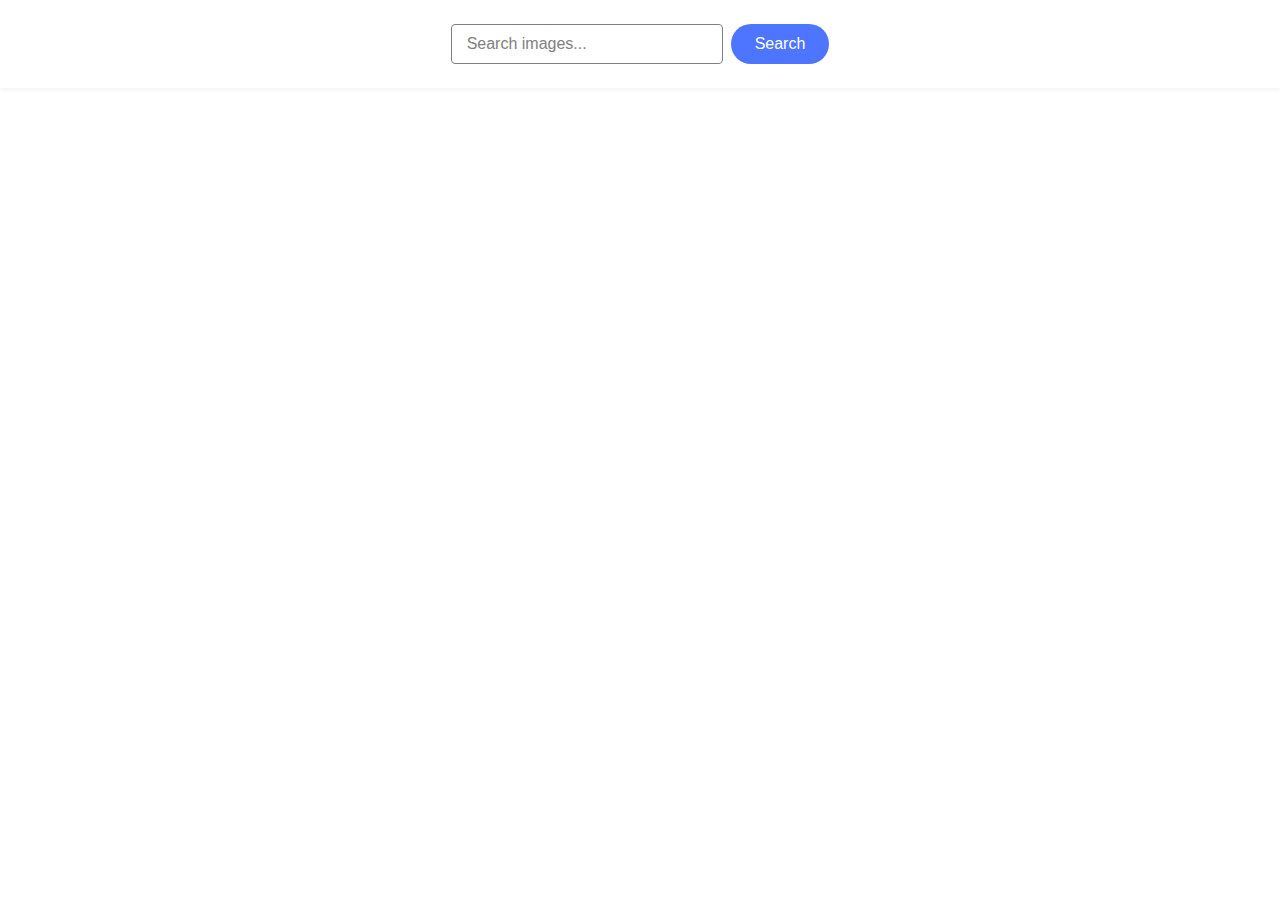
<file: src/index.html>
<!DOCTYPE html>
<html lang="en">
  <head>
    <meta charset="UTF-8" />
    <link rel="icon" type="image/svg+xml" href="/favicon.svg" />
    <meta name="viewport" content="width=device-width, initial-scale=1.0" />
    <title>Image Search App</title>
    <link rel="stylesheet" href="./css/styles.css" />
  </head>
  <body>
    <header>
      <form class="form">
        <input
          type="text"
          name="query"
          placeholder="Search images..."
          required
        />
        <button type="submit">Search</button>
      </form>
    </header>
    <main>
      <section class="gallery-section">
        <ul class="gallery"></ul>
        <span class="loader"></span>
        <button type="button" class="load-more-btn">Load more</button>
      </section>
    </main>
    <footer></footer>
    <script type="module" src="./main.js"></script>
  </body>
</html>
</file>
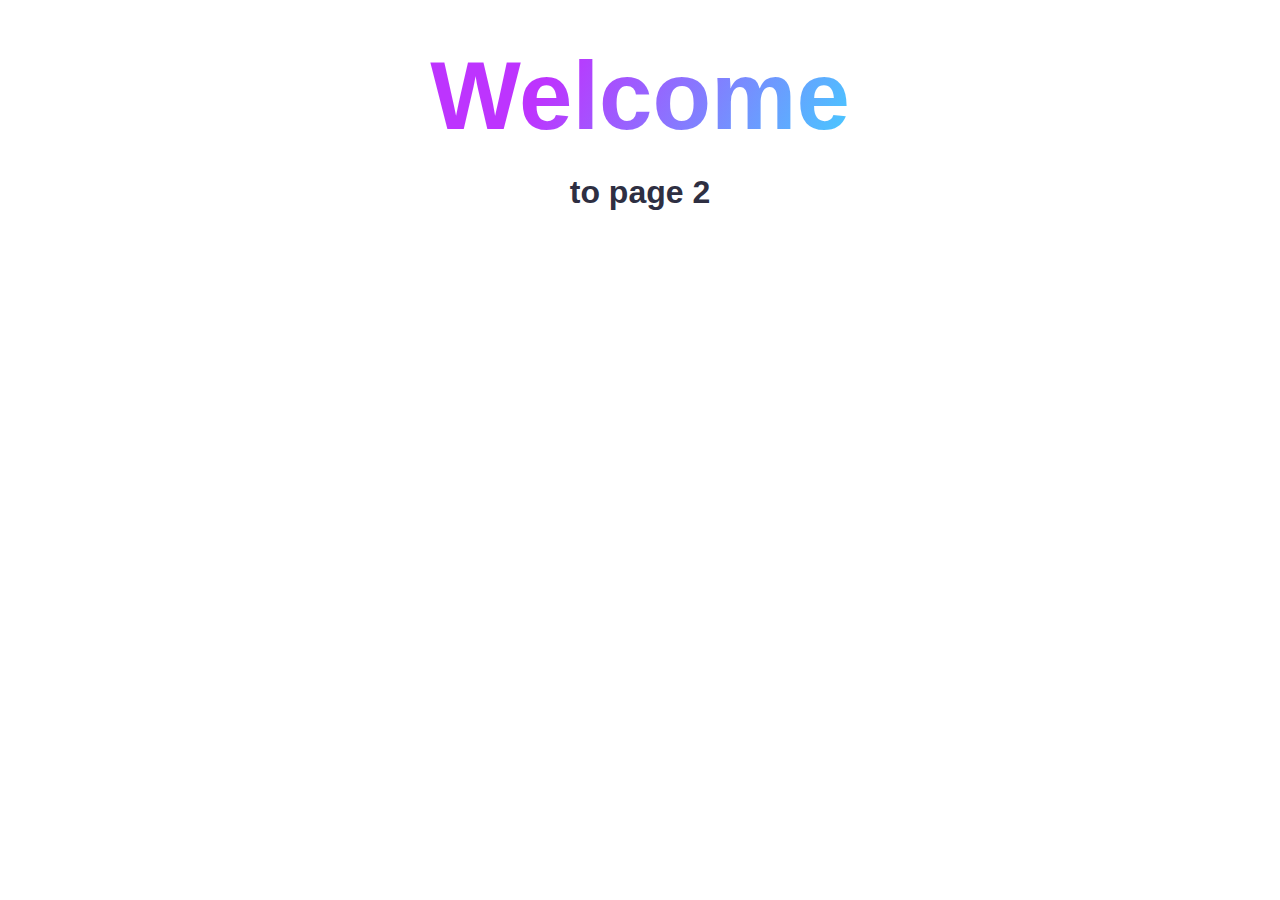
<file: src/page-2.html>
<!DOCTYPE html>
<html lang="en">
  <head>
    <meta charset="UTF-8" />
    <meta http-equiv="X-UA-Compatible" content="IE=edge" />
    <meta name="viewport" content="width=device-width, initial-scale=1.0" />
    <title>Page 2</title>
    <link rel="stylesheet" href="./css/styles.css" />
  </head>
  <body>
    <load
      src="./partials/header.html"
      icon-path="./img/sprite.svg#logo"
      highlight-act="active"
    />

    <main>
      <div class="container">
        <h1 class="main-title">
          <span class="main-title-gradient">Welcome</span> to page 2
        </h1>
        <load src="./partials/back-link.html" />
      </div>
    </main>

    <load src="./partials/footer.html" />
  </body>
</html>
</file>
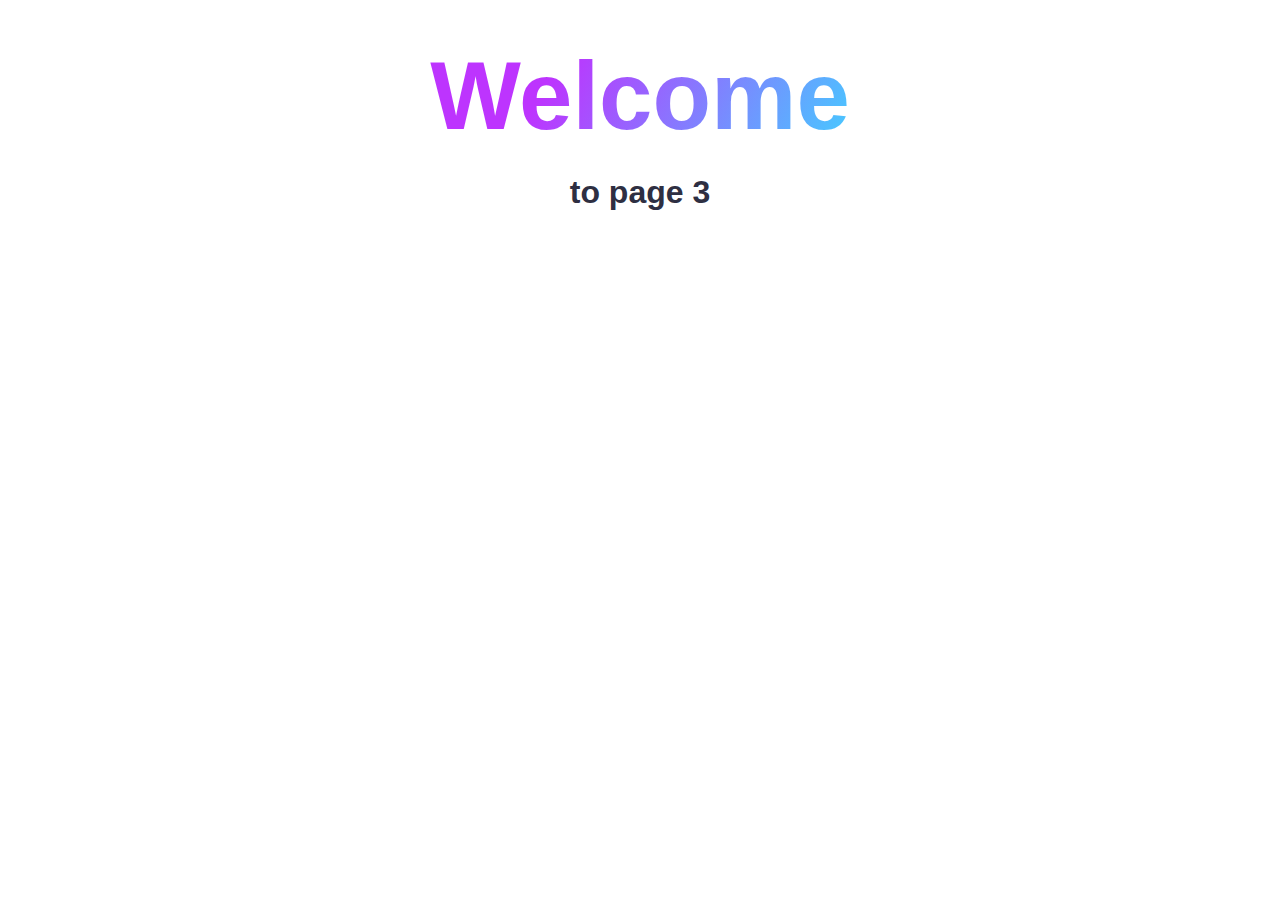
<file: src/page-3.html>
<!DOCTYPE html>
<html lang="en">
  <head>
    <meta charset="UTF-8" />
    <meta http-equiv="X-UA-Compatible" content="IE=edge" />
    <meta name="viewport" content="width=device-width, initial-scale=1.0" />
    <title>Page 3</title>
    <link rel="stylesheet" href="./css/styles.css" />
  </head>
  <body>
    <load
      src="./partials/header.html"
      icon-path="./img/sprite.svg#logo"
      highlight-curr="active"
    />

    <main>
      <div class="container">
        <h1 class="main-title">
          <span class="main-title-gradient">Welcome</span> to page 3
        </h1>
        <load src="./partials/back-link.html" />
      </div>
    </main>

    <load src="./partials/footer.html" />
  </body>
</html>
</file>
<file: src/css/styles.css>
/**
  |============================
  | include css partials with
  | default @import url()
  |============================
*/
/* Common styles */
@import url('./reset.css');
@import url('./base.css');
@import url('./container.css');
@import url('./animations.css');

/* Sections style */
@import url('./header.css');
@import url('./vite-promo.css');
@import url('./badges.css');
@import url('./back-link.css');
@import url('./footer.css');

body {
  font-family: 'Montserrat', sans-serif;
  margin: 0;
  background-color: #ffffff;
  display: flex;
  flex-direction: column;
  min-height: 100vh;
  line-height: 1.5;
  font-size: 16px;
  color: #2e2f42;
}

header {
  background-color: #ffffff;
  padding: 24px 0;
  text-align: center;
  box-shadow: 0px 2px 4px rgba(0, 0, 0, 0.05);
}

.form {
  display: flex;
  justify-content: center;
  gap: 8px;
}

.form input {
  padding: 8px 15px;
  border: 1px solid #808080;
  border-radius: 4px;
  width: 272px;
  height: 40px;
  box-sizing: border-box;
  font-size: 16px;
  outline: none;
  transition: border-color 0.3s ease;
  color: #2e2f42;
}

.form input::placeholder {
  color: #808080;
}

.form input:focus {
  border-color: #4e75ff;
}

.form button {
  background-color: #4e75ff;
  color: white;
  padding: 10px 24px;
  border: none;
  border-radius: 28px;
  cursor: pointer;
  height: 40px;
  box-sizing: border-box;
  transition: background-color 0.3s ease;
  font-size: 16px;
  font-weight: 500;
}

.form button:hover {
  background-color: #6c8cff;
}

main {
  flex-grow: 1;
  display: flex;
  flex-direction: column;
  align-items: center;
  padding: 24px 0;
}

.gallery-section {
  display: flex;
  flex-direction: column;
  align-items: center;
  width: 100%;
  max-width: 1440px;
  box-sizing: border-box;
}

.gallery {
  display: grid;
  grid-template-columns: repeat(3, 1fr);
  gap: 8px;
  list-style: none;
  padding: 0;
  margin: 0 auto 32px auto;
  width: 100%;
  max-width: 1088px;
}

@media (max-width: 1200px) {
  .gallery {
    grid-template-columns: repeat(2, 1fr);
    gap: 8px;
    max-width: 728px;
  }
}
@media (max-width: 768px) {
  .gallery {
    grid-template-columns: 1fr;
    gap: 8px;
    max-width: 360px;
    padding: 0 16px;
  }
}

.gallery-item {
  border-radius: 0;
  overflow: hidden;
  box-shadow: 0px 1px 3px rgba(0, 0, 0, 0.12), 0px 1px 1px rgba(0, 0, 0, 0.14),
    0px 2px 1px rgba(0, 0, 0, 0.2);
  display: flex;
  flex-direction: column;
  background-color: #fff;
}

.gallery-link {
  display: block;
  height: 200px;
  overflow: hidden;
}

.gallery-image {
  width: 100%;
  height: 100%;
  object-fit: cover;
  display: block;
}

.info {
  display: flex;
  justify-content: flex-start;
  align-items: center;
  padding: 8px 8px;
  background-color: #fff;
  border-top: 1px solid #e7e9fc;
  font-size: 12px;
  color: #2e2f42;
  flex-wrap: wrap;
  gap: 8px;
}

.info-item {
  display: flex;
  flex-direction: column;
  align-items: flex-start;
  margin: 0;
}

.info-item b {
  font-weight: 400;
  color: #808080;
  font-size: 12px;
}
.info-item span {
  font-weight: 600;
  color: #2e2f42;
  font-size: 12px;
}

.loader {
  display: none;
  width: 48px;
  height: 48px;
  border: 5px solid #4e75ff;
  border-bottom-color: transparent;
  border-radius: 50%;
  animation: rotation 1s linear infinite;
  margin: 20px auto;
}

.loader.is-visible {
  display: block;
}

@keyframes rotation {
  0% {
    transform: rotate(0deg);
  }
  100% {
    transform: rotate(360deg);
  }
}

.load-more-btn {
  display: none;
  background-color: #4e75ff;
  color: white;
  padding: 8px 16px;
  border: none;
  border-radius: 8px;
  cursor: pointer;
  margin: 20px auto;
  transition: background-color 0.3s ease;
  min-width: 120px;
  height: 40px;
  font-size: 16px;
  font-weight: 500;
}

.load-more-btn.is-visible {
  display: block;
}

.iziToast {
  border-radius: 8px !important;
  padding: 16px !important;
}
.iziToast .iziToast-icon {
  margin-right: 8px !important;
}
.iziToast .iziToast-message {
  font-size: 16px !important;
  color: #fff !important;
}
.iziToast .iziToast-title {
  font-size: 18px !important;
  font-weight: 700 !important;
  color: #fff !important;
}

.sl-overlay {
  background-color: rgba(0, 0, 0, 0.8) !important;
}
.sl-wrapper .sl-close {
  color: #fff !important;
}
.sl-wrapper .sl-navigation button {
  color: #fff !important;
}
</file>
